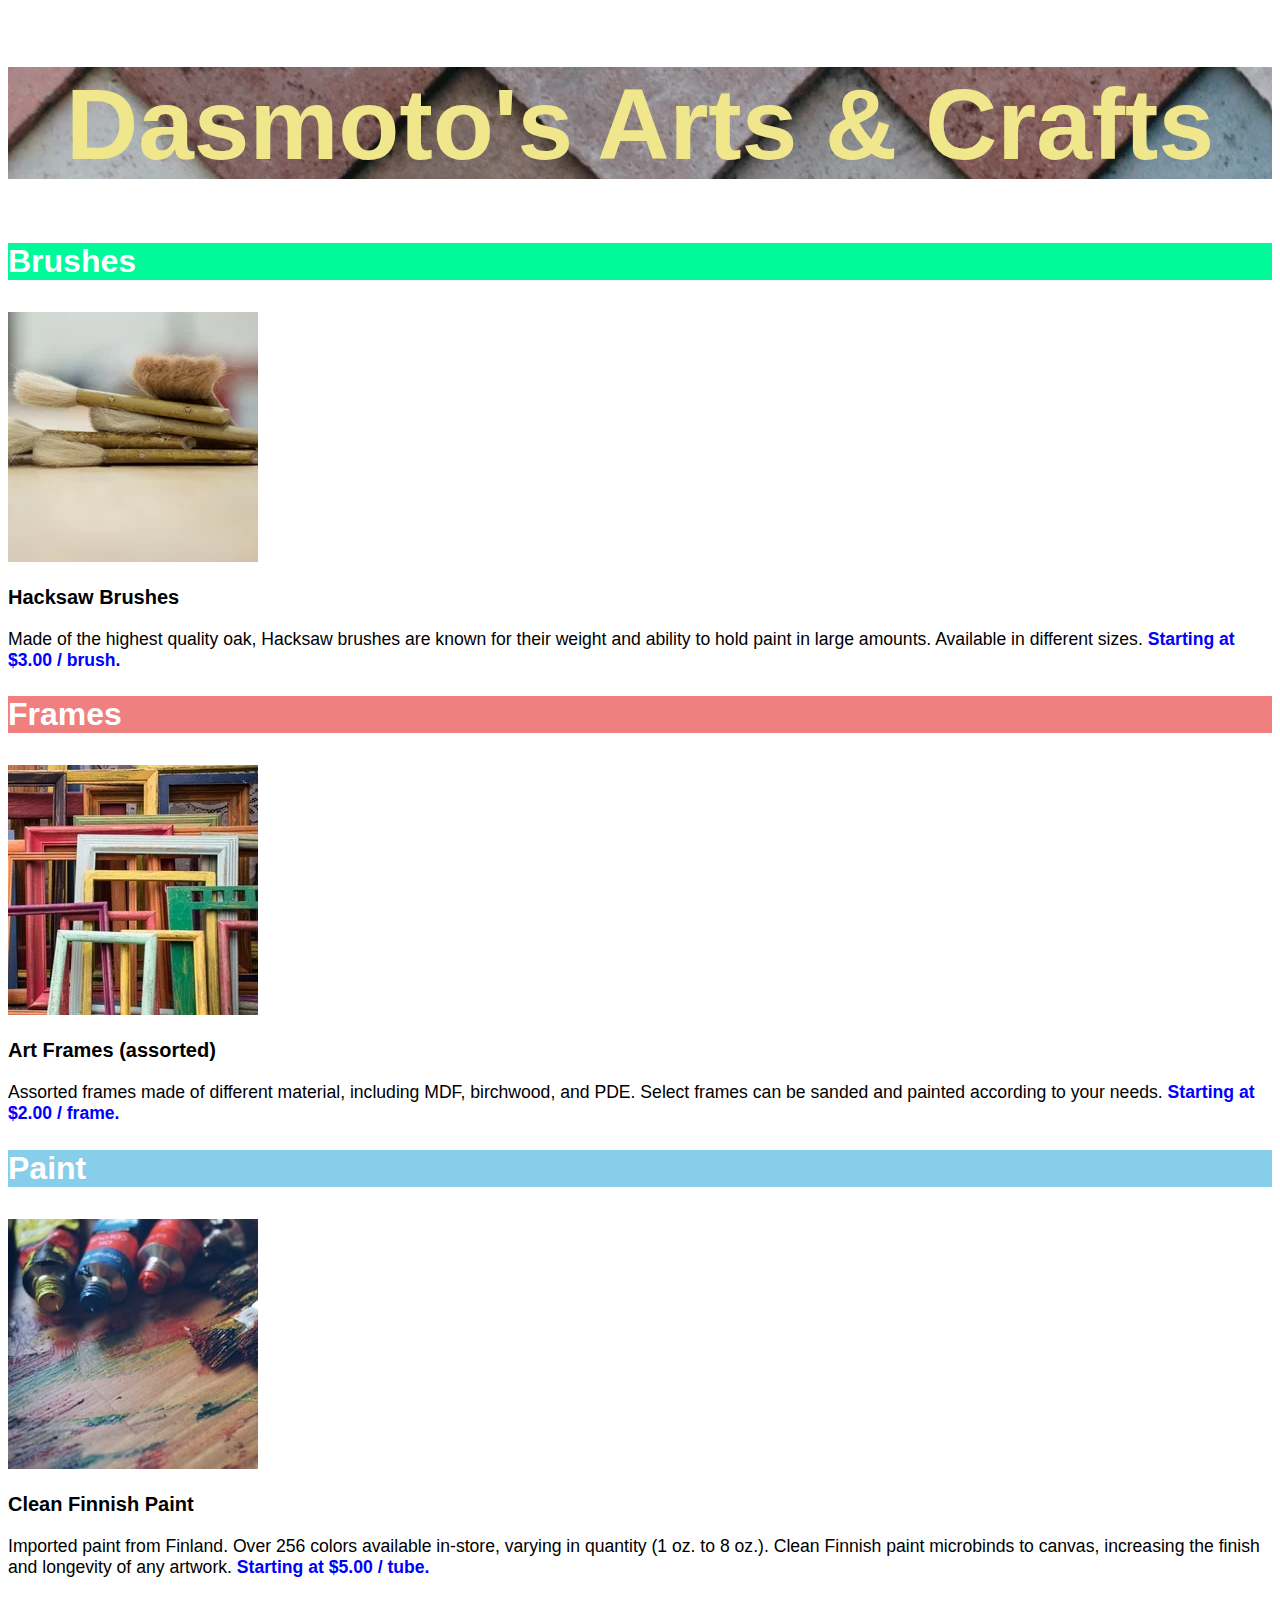
<file: index.html>
<!DOCTYPE html>
<html lang="en">
<head>
    <meta charset="UTF-8">
    <link rel="stylesheet" href="styles.css">
    <meta name="viewport" content="width=device-width, initial-scale=1.0">
    <title>Document</title>
</head>
<body>
    <main>
        <header>
            <h1>Dasmoto's Arts & Crafts</h1>
        </header>
        <section>
            <div class="brushes-header">
                Brushes
            </div>
            <img src="hacksaw.webp" alt="Hacksaw brushes" />
            <h3 class="titles">Hacksaw Brushes</h3>
            <p>Made of the highest quality oak, Hacksaw brushes are known for their weight and ability to hold paint
               in large amounts. Available in different sizes. <span class="price">Starting at $3.00 / brush.</span>
            </p>
        </section>
        <section>
            <div class="frames-header">
                Frames
            </div>
            <img src="frames.webp" alt="Assorted colored picture frames" />
            <h3 class="titles">Art Frames (assorted)</h3>
            <p>Assorted frames made of different material, including MDF, birchwood, and PDE. Select frames can be
               sanded and painted according to your needs. <span class="price">Starting at $2.00 / frame.</span>
            </p>
        </section>
        <section>
            <div class="paint-header">
                Paint
            </div>
            <img src="finnish.jpeg" alt="Assorted tubes of paint" />
            <h3 class="titles">Clean Finnish Paint</h3>
            <p>Imported paint from Finland. Over 256 colors available in-store, varying in quantity (1 oz. to 8 oz.).
               Clean Finnish paint microbinds to canvas, increasing the finish and longevity of any artwork.
               <span class="price">Starting at $5.00 / tube.</span>
            </p>
        </section>
    </main>
</body>
</html>
</file>
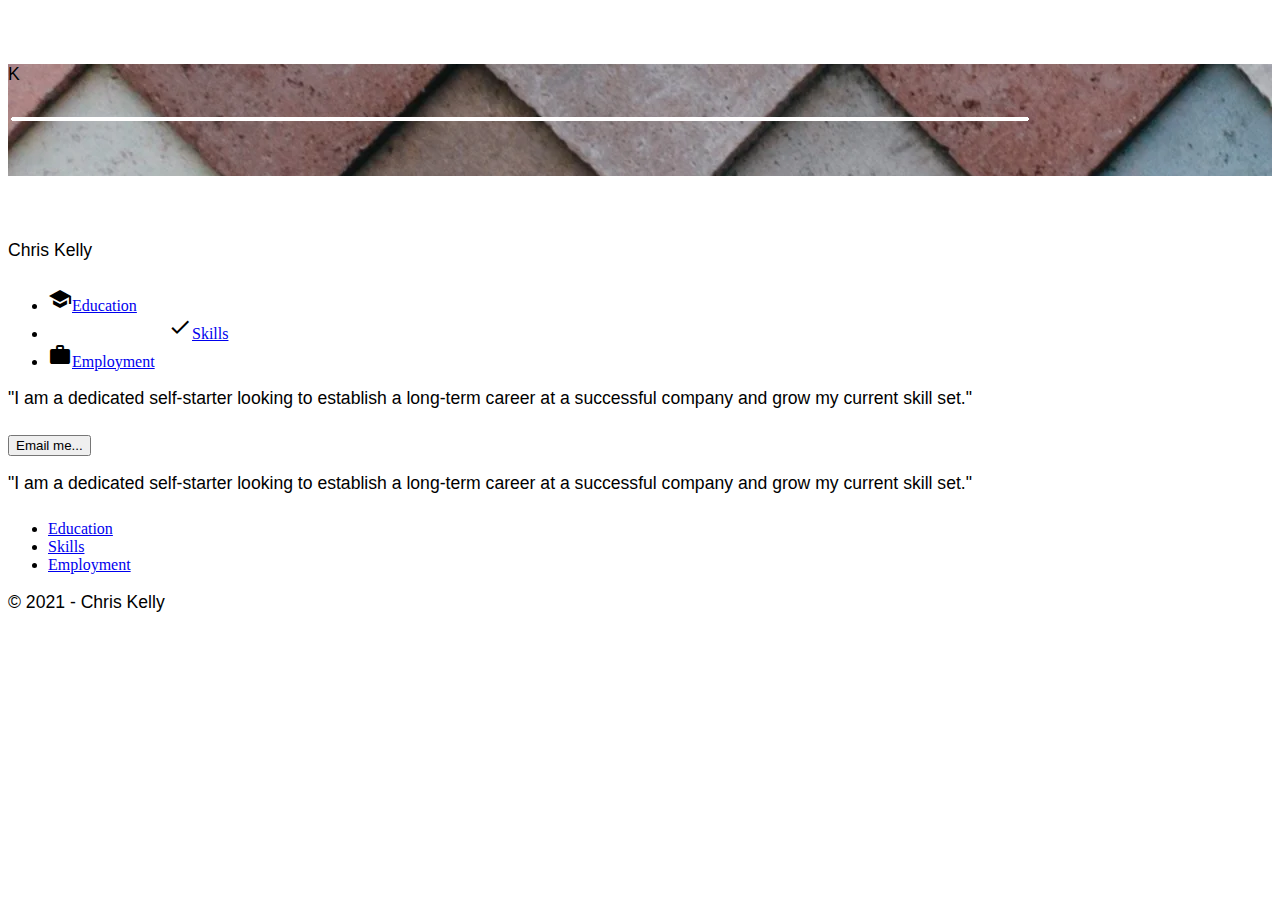
<file: index2.html>
<!DOCTYPE html>
<html lang="en">
<head>
    <meta charset="UTF-8">
    <meta name="viewport" content="width=device-width, initial-scale=1.0">
    <link rel="preconnect" href="https://fonts.googleapis.com">
    <link rel="preconnect" href="https://fonts.gstatic.com" crossorigin>
    <link rel="stylesheet" href="https://fonts.googleapis.com/icon?family=Material+Icons">
    <link href="https://fonts.googleapis.com/css2?family=Montserrat:wght@400;700&display=swap" rel="stylesheet">
    <link href="https://fonts.googleapis.com/css2?family=Great+Vibes&display=swap" rel="stylesheet">
    <link href="https://fonts.googleapis.com/css2?family=Lateef&display=swap" rel="stylesheet">
    <link rel="stylesheet" href="styles.css">
    <title>Chris Kelly Bio</title>
</head>
<body>
    <main>
        <header>
            <div class="banner">
                <p class="k-letter">K</p>
                <img class="line" src="white_line.png" /> 
            </div>
        </header>
            <div class="grid-container">
                <section class="first-section">
                    <div class="main-pic"></div>
                     <!-- <img class="head-shot" src="chris_headshot3.jpg" alt="Headshot of myself" /> -->
                    <div class="personal-info">
                        <p class="my-name">Chris <span id="last-name">Kelly</span></p>
                        <!-- <p class="my-email">chriskelly009@gmail.com</p> -->
                    </div>
                </section>    
                <section class="details">
                    <div class="second-background">
                        <ul>
                            <li><i class="material-icons">school</i><a href="#">Education</a></li>
                            <li><i class="material-icons">fact_check</i><a href="#">Skills</a></li>
                            <li><i class="material-icons">work</i></i><a href="#">Employment</a></li>
                        </ul>
                        
                        <p class="objective">"I am a dedicated self-starter looking to establish a long-term career at a successful 
                            company and grow my current skill set."
                        </p> 
                        <a href="mailto:chriskelly009@gmail.com"><button>Email me...</button></a> 
                    </div>  
                </section>
            </div>
            <section class="third-section">
                <p class="objective-repeat">"I am a dedicated self-starter looking to establish a long-term career at a successful 
                    company and grow my current skill set."
            </section>
        <footer>
            <ul>
                <li><a href="#">Education</a></li>
                <li><a href="#">Skills</a></li>
                <li><a href="#">Employment</a></li>
            </ul>
            <p id="copyright">&copy; 2021 - Chris Kelly</p>
        </footer>
        
    </main>
</body>
</html>
</file>
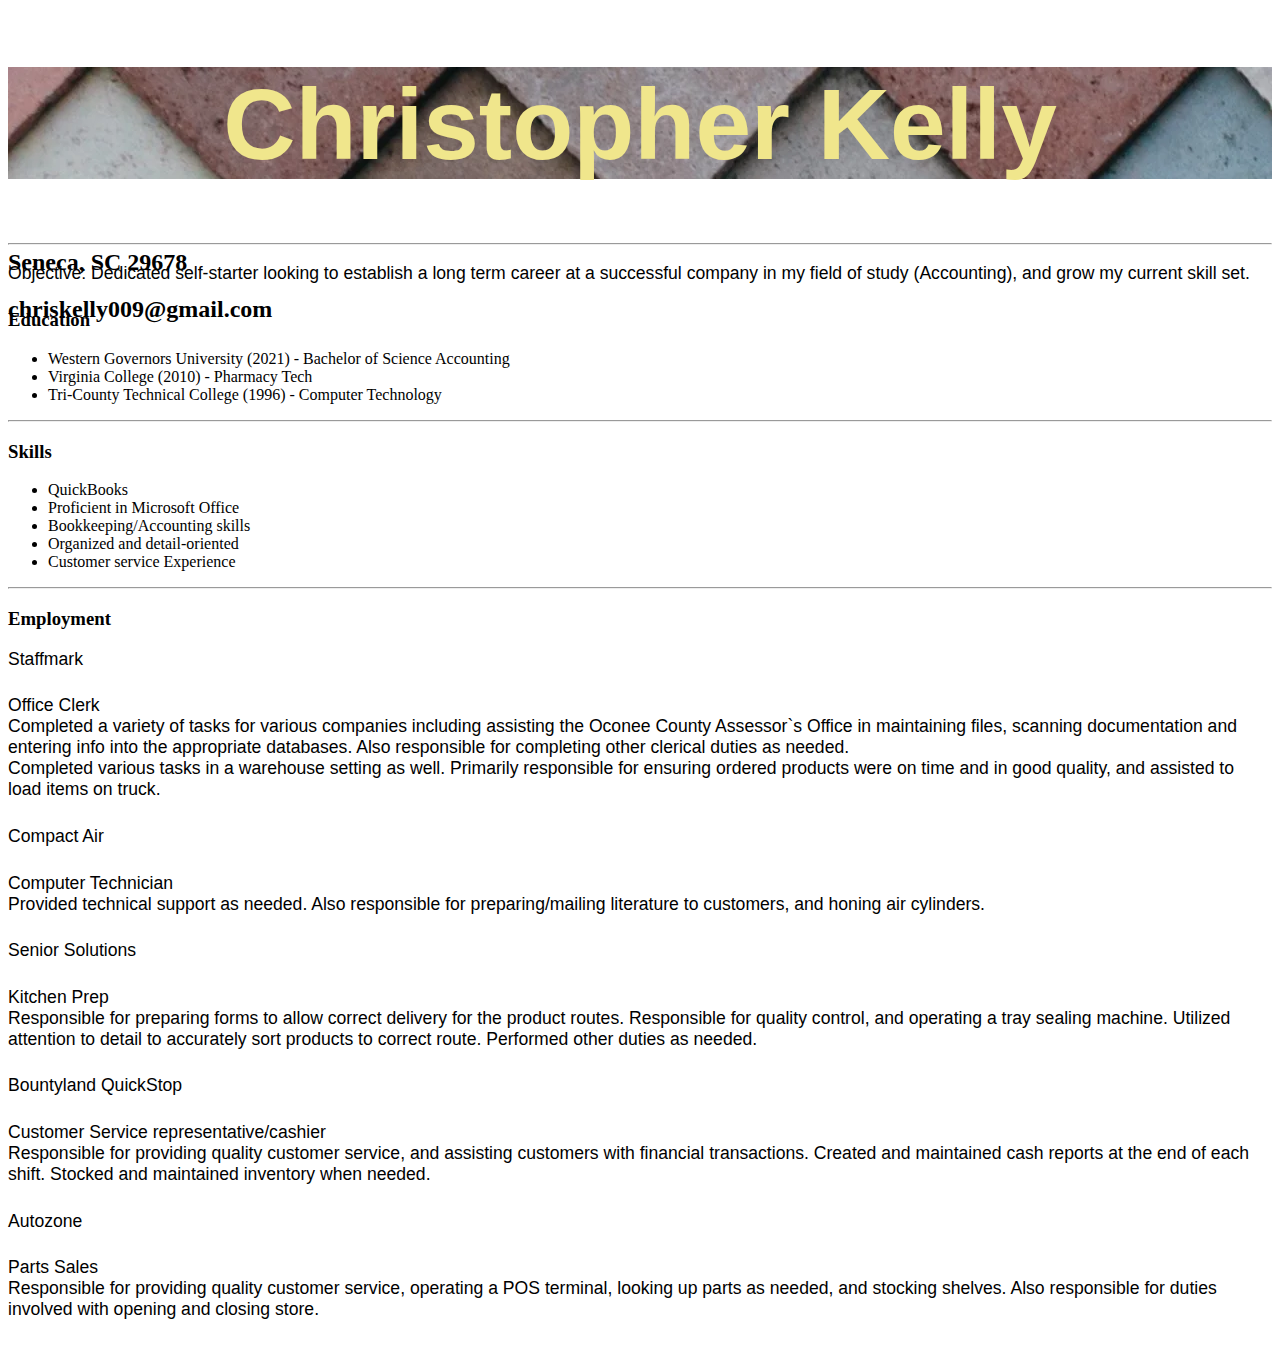
<file: personal.html>
<!DOCTYPE html>
<html lang="en">
<head>
    <meta charset="UTF-8">
    <meta http-equiv="X-UA-Compatible" content="IE=edge">
    <meta name="viewport" content="width=device-width, initial-scale=1.0">
    <link rel="stylesheet" href="styles.css">
    <title>Chris Kelly Bio</title>
</head>
<body>
    <main>
        <header>
            <h1>Christopher Kelly</h1>
            <h2>Seneca, SC  29678</h2>
            <h2>chriskelly009@gmail.com</h2>
        </header>
        <hr>
        <section>
            <p><span class="objective">Objective:</span> Dedicated self-starter looking to establish a long term career at a successful company in my field of study 
                 (Accounting), and grow my current skill set.</p>
        </section>
        <section>
            <h3>Education</h3>
            <ul>
                <li>Western Governors University (2021) - Bachelor of Science Accounting</li>
                <li>Virginia College (2010) - Pharmacy Tech</li>
                <li>Tri-County Technical College (1996) - Computer Technology</li>
            </ul>
        </section>
        <section>
            <hr>
            <h3>Skills</h3>
            <ul>
                <li>QuickBooks</li>
                <li>Proficient in Microsoft Office</li>
                <li>Bookkeeping/Accounting skills</li>
                <li>Organized and detail-oriented </li>
                <li>Customer service Experience </li>
            </ul>
        </section>
        <section>
            <hr>
            <h3>Employment</h3>
            <p class="employer">Staffmark</p>
            <p><span class="job-title">Office Clerk</span> <br>
               Completed a variety of tasks for various companies including assisting the Oconee County Assessor`s Office in
               maintaining files, scanning documentation and entering info into the appropriate databases. Also responsible for completing 
               other clerical duties as needed. <br>
               Completed various tasks in a warehouse setting as well. Primarily responsible for ensuring ordered products   
               were on time and in good quality, and assisted to load items on truck.</p>

            <p class="employer">Compact Air</p>
            <p><span class="job-title">Computer Technician</span> <br>
               Provided technical support as needed. Also responsible for preparing/mailing literature to customers, and honing air   
               cylinders.</p>

            <p class="employer">Senior Solutions</p>
            <p><span class="job-title">Kitchen Prep</span> <br>
               Responsible for preparing forms to allow correct delivery for the product routes. Responsible for quality control, and 
               operating a tray sealing machine. Utilized attention to detail to accurately sort products to correct route. Performed other 
               duties as needed.</p>

            <p class="employer">Bountyland QuickStop</p>
            <p><span class="job-title">Customer Service representative/cashier</span> <br>
               Responsible for providing quality customer service, and assisting customers with financial transactions. Created and     
               maintained cash reports at the end of each shift. Stocked and maintained inventory when needed.</p>

            <p class="employer">Autozone</p>
            <p><span class="job-title">Parts Sales</span> <br>
               Responsible for providing quality customer service, operating a POS terminal, looking up parts as needed, and stocking               
               shelves.  Also responsible for duties involved with opening and closing store.</p>
        </section>
    </main>
</body>
</html> <br>
</file>
<file: styles.css>
/* set margins of the body of the page */
body {
    margin: 0 .5rem 0 .5rem;
}

header {
    background-image: url("pattern.webp");
    height: 7rem;
    margin: 4rem 0;
}

h1 {
    font-family: Helvetica;
    font-size: 100px;
    font-weight: bold;
    color: khaki;
    text-align: center;
}

p {
    font-size: 1.1rem;
    font-family: Helvetica;
    margin-bottom: 1.6rem; /* Set the margin for the bottom of the <p> elements */
}

img {
    max-width: 100%;
}

.brushes-header {
    display: flex; /* Using flex so the align-items property can be used */
    font-family: Helvetica;
    font-size: 2rem;
    font-weight: bold;
    color: white;
    background-color: mediumspringgreen;
    height: 2.3rem;
    align-items: center; /* Align the header title vertically */
    margin-bottom: 2rem; /* Set bottom margin for this class separately */
}

.frames-header {
    display: flex; /* Using flex so the align-items property can be used */
    font-family: Helvetica;
    font-size: 2rem;
    font-weight: bold;
    color: white;
    background-color: lightcoral;
    height: 2.3rem;
    align-items: center; /* Align the header title vertically */
    margin-bottom: 2rem; /* Set bottom margin for this class separately */
}

.paint-header {
    display: flex; /* Using flex so the align-items property can be used */
    font-family: Helvetica;
    font-size: 2rem;
    font-weight: bold;
    color: white;
    background-color: skyblue;
    height: 2.3rem;
    align-items: center; /* Align the header title vertically */
    margin-bottom: 2rem; /* Set bottom margin for this class separately */
}

/* This is the title above each paragraph description */
.titles {
    font-family: Helvetica;
    font-weight: bold;
    font-size: 1.25rem;
}

.price {
    font-family: Helvetica;
    font-weight: bold;
    color: blue;
    font-size: 1.1rem;
}
</file>
